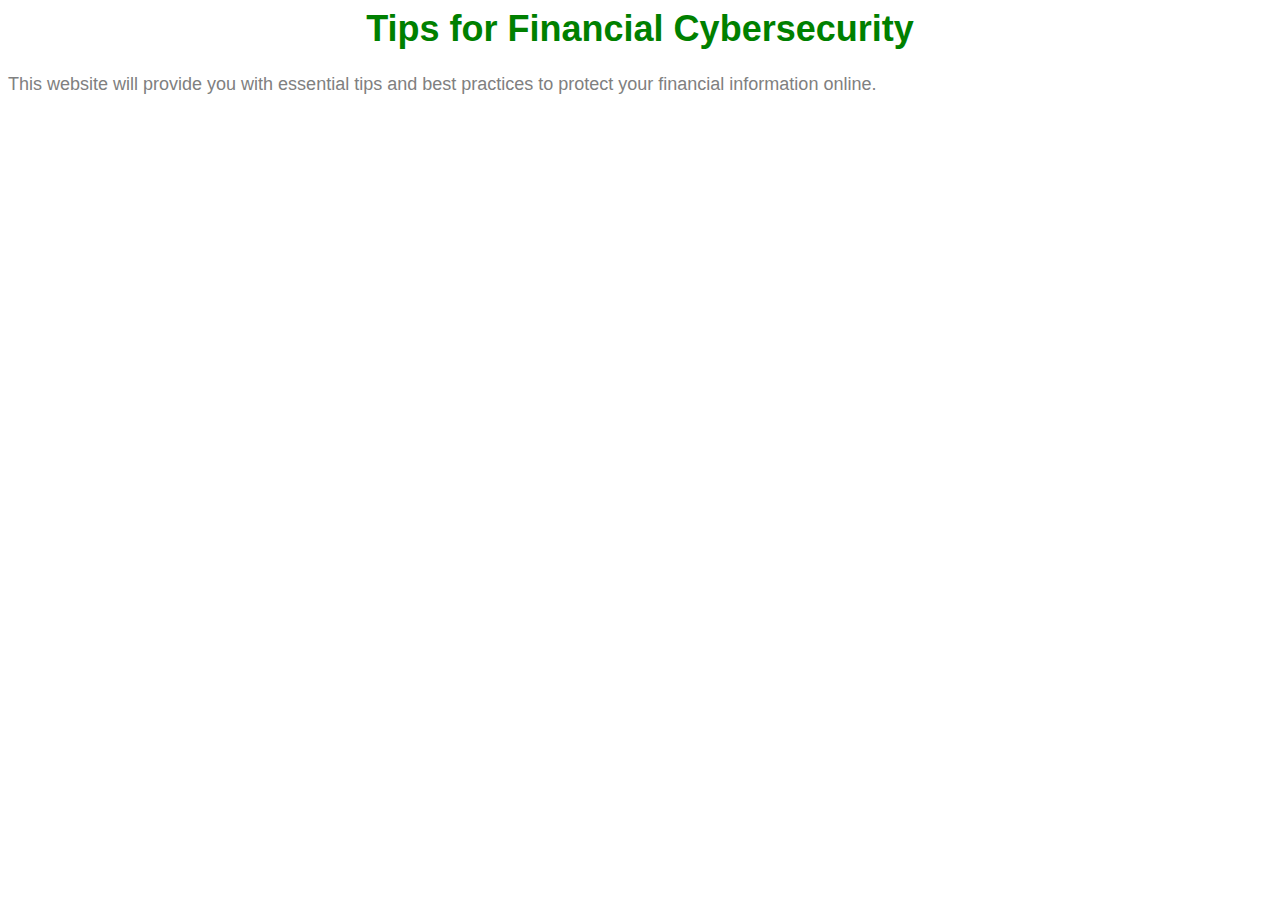
<file: Commonwealth/Intro to software engineering/Task One/index.html>
<html>
  <head>
    <link href="index.css" type="text/css" rel="stylesheet">
    <title>Tips for Financial Cybersecurity</title>
  </head>
  <body>
    <h1 class="center-title">Tips for Financial Cybersecurity</h1>

    <p>This website will provide you with essential tips and best practices to protect your financial information online.</p>
  </body>
</html>
</file>
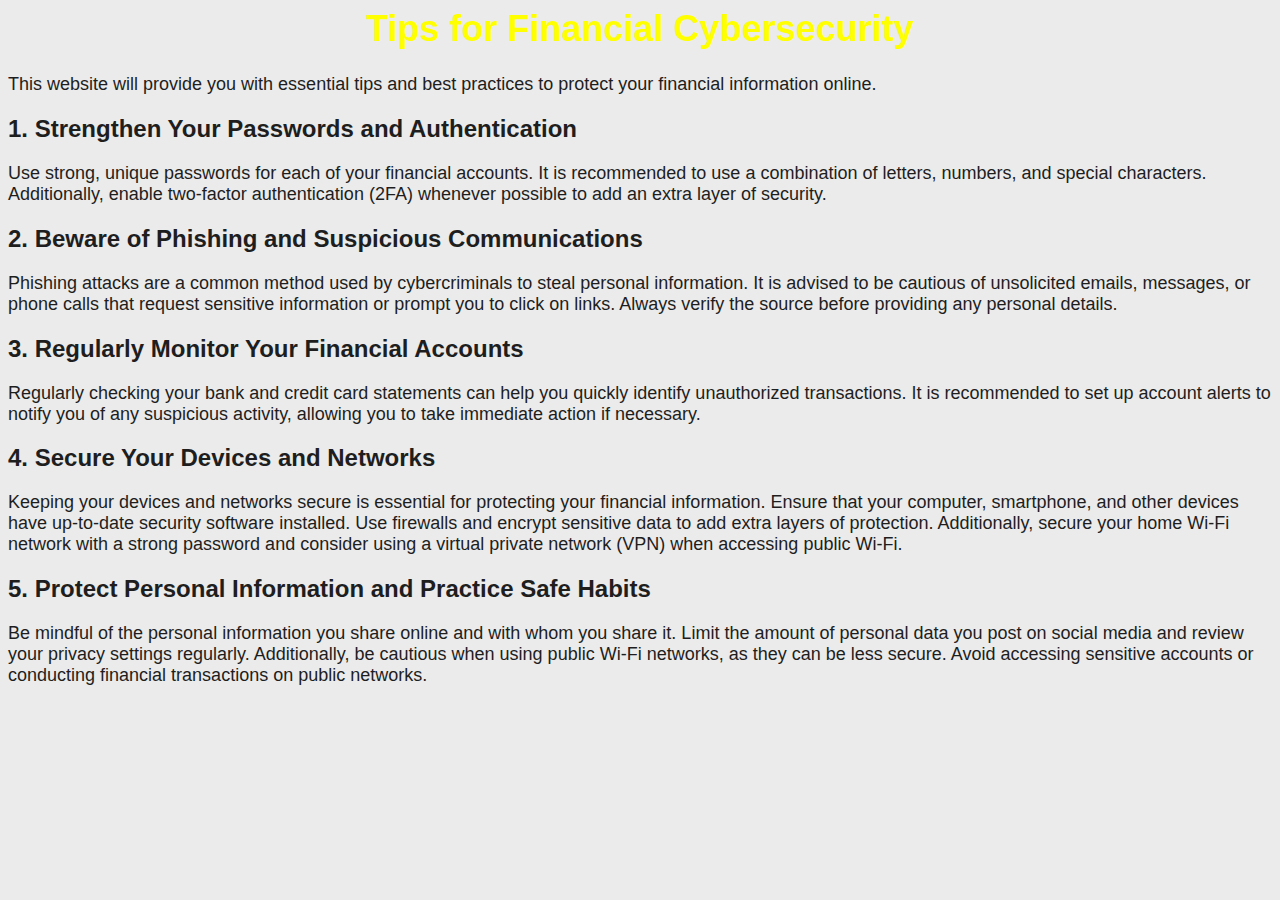
<file: Commonwealth/Intro to software engineering/Task Three/index.html>
<html>
  <head>
    <link href="index.css" type="text/css" rel="stylesheet" />
    <title>Tips for Financial Cybersecurity</title>
  </head>
  <body>
    <h1 class="center-title">Tips for Financial Cybersecurity</h1>

    <div class="body">
      <p>
        This website will provide you with essential tips and best practices to
        protect your financial information online.
      </p>

      <h2>1. Strengthen Your Passwords and Authentication</h2>
      <p>
        Use strong, unique passwords for each of your financial accounts. It is
        recommended to use a combination of letters, numbers, and special
        characters. Additionally, enable two-factor authentication (2FA)
        whenever possible to add an extra layer of security.
      </p>

      <h2>2. Beware of Phishing and Suspicious Communications</h2>
      <p>
        Phishing attacks are a common method used by cybercriminals to steal
        personal information. It is advised to be cautious of unsolicited
        emails, messages, or phone calls that request sensitive information or
        prompt you to click on links. Always verify the source before providing
        any personal details.
      </p>

      <h2>3. Regularly Monitor Your Financial Accounts</h2>
      <p>
        Regularly checking your bank and credit card statements can help you
        quickly identify unauthorized transactions. It is recommended to set up
        account alerts to notify you of any suspicious activity, allowing you to
        take immediate action if necessary.
      </p>

      <h2>4. Secure Your Devices and Networks</h2>
      <p>
        Keeping your devices and networks secure is essential for protecting
        your financial information. Ensure that your computer, smartphone, and
        other devices have up-to-date security software installed. Use firewalls
        and encrypt sensitive data to add extra layers of protection.
        Additionally, secure your home Wi-Fi network with a strong password and
        consider using a virtual private network (VPN) when accessing public
        Wi-Fi.
      </p>

      <h2>5. Protect Personal Information and Practice Safe Habits</h2>
      <p>
        Be mindful of the personal information you share online and with whom
        you share it. Limit the amount of personal data you post on social media
        and review your privacy settings regularly. Additionally, be cautious
        when using public Wi-Fi networks, as they can be less secure. Avoid
        accessing sensitive accounts or conducting financial transactions on
        public networks.
      </p>
    </div>
  </body>
</html>
</file>
<file: Commonwealth/Intro to software engineering/Task One/index.css>
* {
  font-family: Arial;
}

h1 {
  color: green;
  font-size: 36px;
}

/* Center the title */
.center-title {
  text-align: center;
}

p {
  font-size: 18px;

  color: Gray;
}
</file>
<file: Commonwealth/Intro to software engineering/Task Three/index.css>
* {
  font-family: Arial;
}

h1 {
  color: green;
  font-size: 36px;
}

/* Center the title */
.center-title {
  text-align: center;
  color: #FFFF00
}

p {
  font-size: 18px;

  color: #1E1E1E;
}

body {
    color: #1E1E1E;
    background-color: #EBEBEB;
}
</file>
